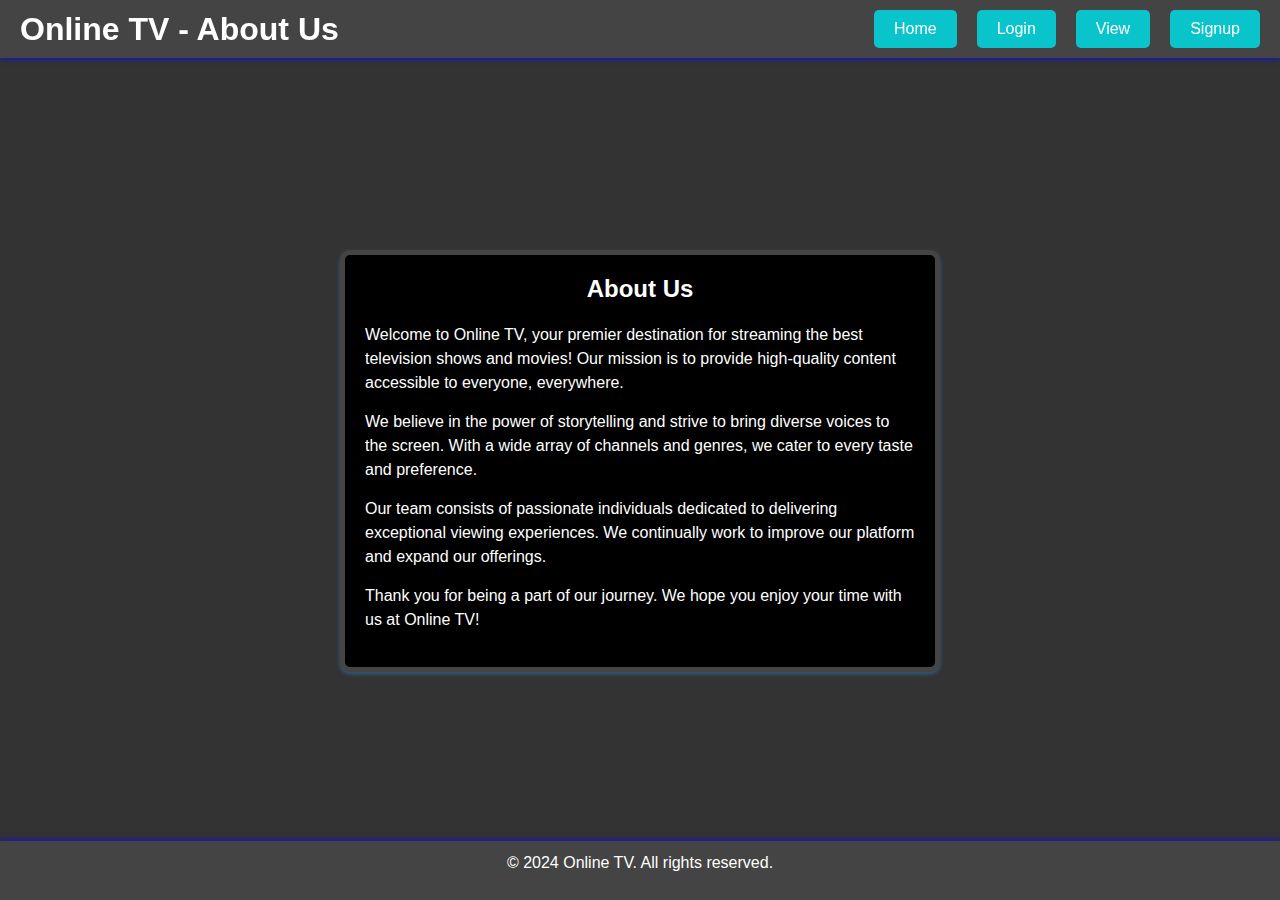
<file: aboutus.html>
<!DOCTYPE html>
<html lang="en">
  <head>
    <meta charset="UTF-8" />
    <meta name="viewport" content="width=device-width, initial-scale=1.0" />
    <title>About Us - Online TV</title>
    <style>
      /* CSS Styling */
      * {
        margin: 0;
        padding: 0;
        box-sizing: border-box;
        font-family: Arial, sans-serif;
      }

      body {
        display: flex;
        flex-direction: column;
        min-height: 100vh;
        background-color: #333;
        color: #fff;
      }

      header {
        background-color: #444;
        width: 100%;
        padding: 10px 0;
        box-shadow: 0 2px 4px rgba(20, 20, 197, 0.8);
        position: fixed;
        top: 0;
        z-index: 1000;
        display: flex;
        justify-content: space-between;
        align-items: center;
        padding: 10px 20px;
      }

      nav {
        display: flex;
        justify-content: center;
        gap: 20px;
      }

      /* nav a {
        color: white;
        text-decoration: none;
        padding: 10px 15px;
        border-radius: 5px;
        transition: background-color 0.3s;
      }

      nav a:hover {
        background-color: #555;
        border-radius: 5px; 
      }*/
      button {
        padding: 10px 20px; /* More padding for buttons */
        border: none;
        border-radius: 5px;
        background-color: rgb(9, 196, 202);
        color: white;
        cursor: pointer;
        transition: background-color 0.3s, transform 0.3s;
        font-size: 16px; /* Font size for buttons */
      }

      button:hover {
        background-color: #777; /* Hover effect for buttons */
        transform: scale(1.05); /* Slight scale effect on hover */
      }

      main {
        display: flex;
        flex-direction: column;
        align-items: center;
        justify-content: center;
        padding: 100px 20px 20px;
        width: 100%;
        flex: 1;
      }

      .about-container {
        background-color: black;
        border: 5px solid #444;
        border-radius: 10px;
        padding: 20px;
        max-width: 600px;
        width: 100%;
        box-shadow: 0 2px 4px rgba(48, 136, 207, 0.5);
      }

      h2 {
        text-align: center;
        margin-bottom: 20px;
      }

      p {
        margin-bottom: 15px;
        line-height: 1.5;
      }

      footer {
        background-color: #444;
        width: 100%;
        text-align: center;
        padding: 10px 0;
        box-shadow: 0 -2px 4px rgba(20, 20, 197, 0.8);
      }

      @media (max-width: 600px) {
        .about-container {
          padding: 10px;
          font-size: 14px;
        }

        h2 {
          font-size: 20px;
        }

        p {
          font-size: 14px;
        }
      }
    </style>
  </head>
  <body>
    <header>
      <h1>Online TV - About Us</h1>
      <nav>
        <!-- <a href="index.html">Home</a>
        <a href="login.html">Login</a>
        <a href="sigup.html">Signup</a>
        <a href="messages.html">Messages</a> -->
        <!-- <a href="view.html">View</a> -->
        <button onclick="goToHome()">Home</button>
        <button id="messages-button" onclick="goToLogin()">Login</button>
        <button onclick="goToView()">View</button>
        <button onclick="goToSignup()">Signup</button>
      </nav>
    </header>

    <main>
      <div class="about-container">
        <h2>About Us</h2>
        <p>
          Welcome to Online TV, your premier destination for streaming the best
          television shows and movies! Our mission is to provide high-quality
          content accessible to everyone, everywhere.
        </p>
        <p>
          We believe in the power of storytelling and strive to bring diverse
          voices to the screen. With a wide array of channels and genres, we
          cater to every taste and preference.
        </p>
        <p>
          Our team consists of passionate individuals dedicated to delivering
          exceptional viewing experiences. We continually work to improve our
          platform and expand our offerings.
        </p>
        <p>
          Thank you for being a part of our journey. We hope you enjoy your time
          with us at Online TV!
        </p>
      </div>
    </main>

    <footer>
      <p>© 2024 Online TV. All rights reserved.</p>
    </footer>
    <script>
      function goToHome() {
        window.location.href = "index.html";
      }

      function goToLogin() {
        window.location.href = "login.html";
      }

      function goToView() {
        window.location.href = "view.html";
      }

      function goToSignup() {
        window.location.href = "sigup.html";
      }
    </script>
  </body>
</html>
</file>
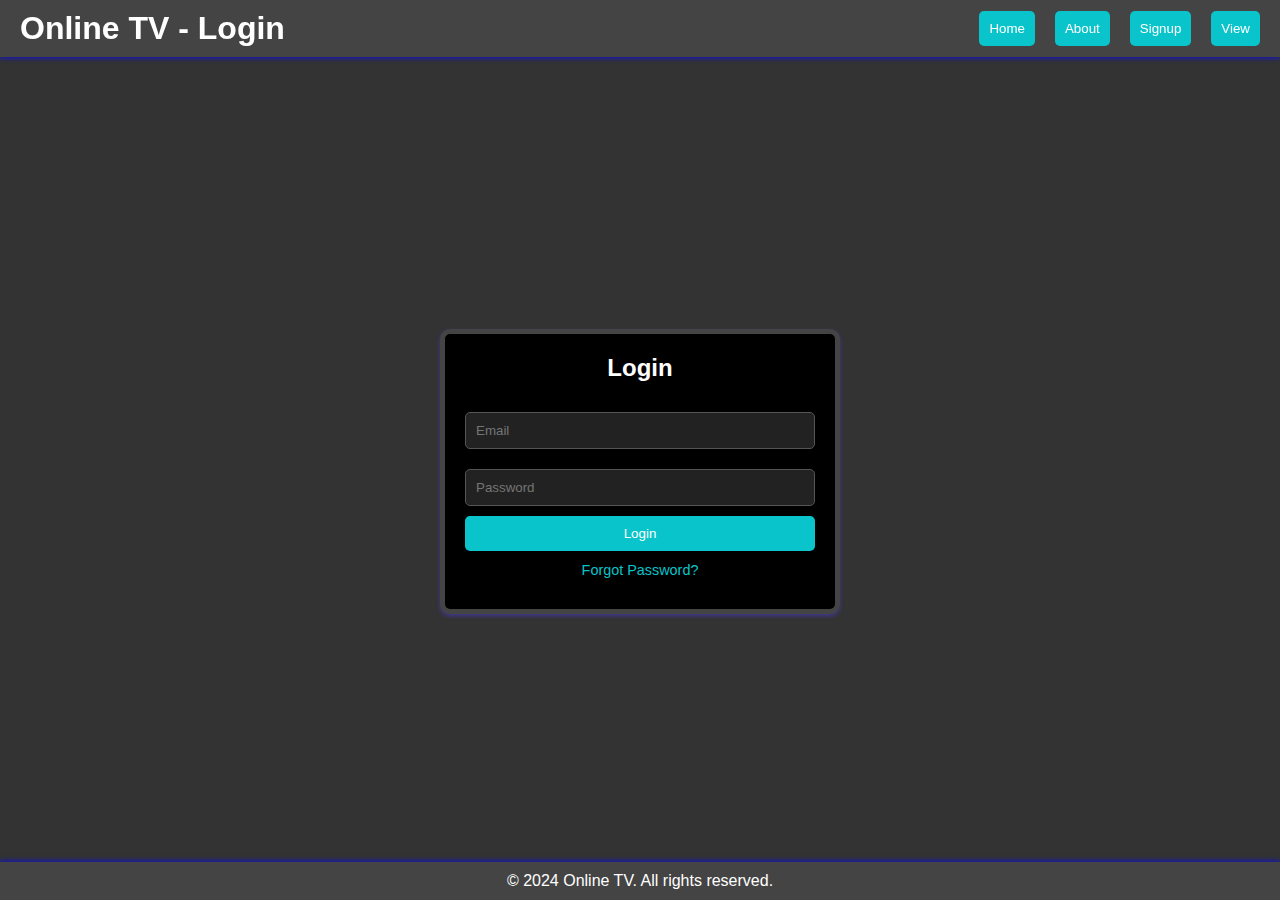
<file: admin.html>
<!DOCTYPE html>
<html lang="en">
  <head>
    <meta charset="UTF-8" />
    <meta name="viewport" content="width=device-width, initial-scale=1.0" />
    <title>Admin - Online TV</title>
    <style>
      /* CSS Styling */
      * {
        margin: 0;
        padding: 0;
        box-sizing: border-box;
        font-family: Arial, sans-serif;
      }

      body {
        display: flex;
        flex-direction: column;
        min-height: 100vh;
        background-color: #333;
        color: #fff;
      }

      header {
        background-color: #444;
        width: 100%;
        padding: 10px 0;
        box-shadow: 0 2px 4px rgba(20, 20, 197, 0.8);
        position: fixed;
        top: 0;
        z-index: 1000;
        display: flex;
        justify-content: space-between;
        align-items: center;
        padding: 10px 20px;
      }

      nav {
        display: flex;
        justify-content: center;
        gap: 20px;
      }

      nav a {
        color: white;
        text-decoration: none;
        padding: 10px 15px;
        border-radius: 5px;
        transition: background-color 0.3s;
      }

      nav a:hover {
        background-color: #555;
        border-radius: 5px;
      }

      main {
        display: flex;
        flex-direction: column;
        align-items: center;
        justify-content: center;
        padding: 100px 20px 20px;
        width: 100%;
        flex: 1;
      }

      .admin-container {
        background-color: black;
        border: 5px solid #444;
        border-radius: 10px;
        padding: 20px;
        max-width: 800px; /* Increased width */
        width: 100%;      /* Ensures full width */
        box-shadow: 0 2px 4px rgba(78, 61, 231, 0.5);
        text-align: center;
      }

      h2 {
        text-align: center;
        margin-bottom: 20px;
      }

      table {
        width: 100%;
        margin-top: 20px;
        border-collapse: collapse;
      }

      table th,
      table td {
        padding: 10px;
        border: 1px solid #555;
        text-align: left;
        color: white;
      }

      table th {
        background-color: #444;
      }

      table tr:nth-child(even) {
        background-color: #222;
      }

      footer {
        background-color: #444;
        width: 100%;
        text-align: center;
        padding: 10px 0;
        box-shadow: 0 -2px 4px rgba(20, 20, 197, 0.8);
      }

      button {
        background-color: rgb(9, 196, 202);
        color: white;
        border: none;
        padding: 10px;
        margin: 10px 0;
        border-radius: 5px;
        cursor: pointer;
        transition: background-color 0.3s;
      }

      button:hover {
        background-color: #777;
      }

      .delete-button {
        background-color: red; /* Red background for delete button */
      }

      .suggestion-container, .announcement-container {
        margin-top: 20px;
        padding: 10px;
        background-color: #444;
        border-radius: 5px;
        width: 100%;
        max-width: 800px;
        text-align: left;
      }

      .suggestion, .announcement {
        margin: 10px 0;
        padding: 10px;
        background-color: #222;
        border: 1px solid #555;
        border-radius: 5px;
      }

      .reply-button {
        background-color: rgb(9, 196, 202);
      }

      .reply-list {
        margin-top: 10px;
        padding-left: 20px;
      }

      .reply {
        margin: 5px 0;
        padding: 5px;
        background-color: #444;
        border: 1px solid #555;
        border-radius: 3px;
      }

      .like-button {
        background-color: green;
      }

      .total-likes {
        margin-left: 10px;
        font-weight: bold;
      }
    </style>
  </head>
  <body>
    <header>
      <h1>Online TV - Admin Panel</h1>
      <nav>
        <button onclick="goToHome()">Home</button>
        <button onclick="goToAboutUs()">About</button>
        <button onclick="logout()" style="background-color: rgb(221, 23, 23);">Logout</button>
      </nav>
    </header>

    <main>
      <div class="admin-container">
        <h2>Registered Users</h2>
        <table id="users-table">
          <thead>
            <tr>
              <th>Name</th>
              <th>Email</th>
              <th>Password (Hashed)</th>
              <th>Role</th>
              <th>Time Registered</th>
              <th>Action</th>
            </tr>
          </thead>
          <tbody>
            <!-- User rows will be dynamically populated here -->
          </tbody>
        </table>

        <div class="suggestion-container">
          <h3>User Suggestions</h3>
          <div id="suggestions-list">
            <!-- Suggestions will be dynamically populated here -->
          </div>
        </div>

        <div class="announcement-container">
          <h3>Make an Announcement</h3>
          <textarea id="announcement-input" rows="3" placeholder="Type your announcement here..." style="width: 100%;"></textarea>
          <button onclick="makeAnnouncement()">Announce</button>
        </div>

        <div class="announcement-container">
          <h3>Announcements</h3>
          <div id="announcements-list">
            <!-- Announcements will be dynamically populated here -->
          </div>
        </div>
      </div>
    </main>

    <footer>
      <p>© 2024 Online TV. All rights reserved.</p>
    </footer>

    <script>
      const userLikes = {}; // Track user likes for announcements

      function goToHome() {
        window.location.href = "index.html";
      }

      function goToAboutUs() {
        window.location.href = "aboutus.html";
      }

      function logout() {
        localStorage.removeItem("currentUserEmail");
        window.location.href = "login.html";
      }

      function checkAdminAccess() {
        const currentUserEmail = localStorage.getItem("currentUserEmail");
        const users = JSON.parse(localStorage.getItem("users")) || [];
        const currentUser = users.find(user => user.email === currentUserEmail);

        if (!currentUser || currentUser.role !== 'admin') {
          alert("Access denied. Admins only.");
          window.location.href = "login.html"; 
        }
      }

      function displayUsers() {
        const usersTableBody = document.querySelector("#users-table tbody");
        const users = JSON.parse(localStorage.getItem("users")) || [];
        usersTableBody.innerHTML = "";
        users.forEach((user, index) => {
          const row = document.createElement("tr");
          row.innerHTML = `
            <td>${user.fullname || "Unknown"}</td>
            <td>${user.email}</td>
            <td><span id="password-${index}">${user.password}</span></td>
            <td>${user.role || "User"}</td>
            <td>${new Date(user.registrationTime).toLocaleString()}</td>
            <td>
              <button onclick="togglePassword(${index}, '${user.password}', '${user.plaintextPassword}', this)">Unhash</button>
              <button class="delete-button" onclick="deleteUser(${index})">Delete</button>
            </td>
          `;
          usersTableBody.appendChild(row);
        });
      }

      function displaySuggestions() {
        const suggestionsList = document.getElementById("suggestions-list");
        const users = JSON.parse(localStorage.getItem("users")) || [];
        suggestionsList.innerHTML = "";
        users.forEach(user => {
          const userSuggestions = JSON.parse(localStorage.getItem(`suggestions_${user.email}`)) || [];
          userSuggestions.forEach(suggestion => {
            const suggestionDiv = document.createElement("div");
            suggestionDiv.className = "suggestion";
            suggestionDiv.innerHTML = `
              <strong>User:</strong> ${user.email}<br>
              <strong>Suggestion:</strong> ${suggestion.text}<br>
              <button class="delete-button" onclick="deleteSuggestion('${user.email}', '${suggestion.text}', this)">Delete</button>
              <div class="reply-list"></div>
            `;
            suggestionsList.appendChild(suggestionDiv);
          });
        });
      }

      function displayAnnouncements() {
        const announcementsList = document.getElementById("announcements-list");
        const announcements = JSON.parse(localStorage.getItem("announcements")) || [];
        announcementsList.innerHTML = "";
        announcements.forEach((announcement, index) => {
          const hasLiked = userLikes[announcement.text] || false; // Check if user has liked
          announcementDiv = document.createElement("div");
          announcementDiv.className = "announcement";
          announcementDiv.innerHTML = `
            <strong>Announcement:</strong> ${announcement.text}<br>
            <strong>Date:</strong> ${new Date(announcement.date).toLocaleString()}<br>
            <button class="like-button" onclick="toggleLike(${index}, '${announcement.text}')">${hasLiked ? 'Unlike' : 'Like'}</button>
            <span class="total-likes">${announcement.likes || 0} likes</span>
          `;
          announcementsList.appendChild(announcementDiv);
        });
      }

      function makeAnnouncement() {
        const announcementInput = document.getElementById("announcement-input");
        const announcementText = announcementInput.value.trim();
        if (announcementText === "") {
          alert("Please enter a valid announcement.");
          return;
        }
        const announcements = JSON.parse(localStorage.getItem("announcements")) || [];
        announcements.push({ text: announcementText, date: new Date(), likes: 0 });
        localStorage.setItem("announcements", JSON.stringify(announcements));
        announcementInput.value = "";
        displayAnnouncements();
      }

      function toggleLike(index, announcementText) {
        const announcements = JSON.parse(localStorage.getItem("announcements")) || [];
        if (userLikes[announcementText]) {
          // If the user already liked the announcement, remove the like
          announcements[index].likes -= 1;
          userLikes[announcementText] = false;
        } else {
          // If the user has not liked the announcement, add the like
          announcements[index].likes += 1;
          userLikes[announcementText] = true;
        }
        localStorage.setItem("announcements", JSON.stringify(announcements));
        displayAnnouncements();
      }

      function togglePassword(index, hashedPassword, plaintextPassword, button) {
        const passwordField = document.getElementById(`password-${index}`);
        if (button.textContent === "Unhash") {
          passwordField.textContent = plaintextPassword || "N/A"; // Display plain text password
          button.textContent = "Hash"; // Change button to 'Hash'
        } else {
          passwordField.textContent = hashedPassword; // Display hashed password
          button.textContent = "Unhash"; // Change button to 'Unhash'
        }
      }

      function deleteUser(index) {
        const users = JSON.parse(localStorage.getItem("users")) || [];
        users.splice(index, 1); // Remove user at specified index
        localStorage.setItem("users", JSON.stringify(users)); // Update local storage
        displayUsers(); // Refresh user list
      }

      function deleteSuggestion(userEmail, suggestionText, button) {
        const suggestions = JSON.parse(localStorage.getItem(`suggestions_${userEmail}`)) || [];
        const updatedSuggestions = suggestions.filter(suggestion => suggestion.text !== suggestionText); // Filter out deleted suggestion
        localStorage.setItem(`suggestions_${userEmail}`, JSON.stringify(updatedSuggestions)); // Update local storage
        button.parentElement.remove(); // Remove the suggestion from the UI
      }

      // Initial loading of data
      checkAdminAccess();
      displayUsers();
      displaySuggestions();
      displayAnnouncements();
    </script>
  </body>
</html>
</file>
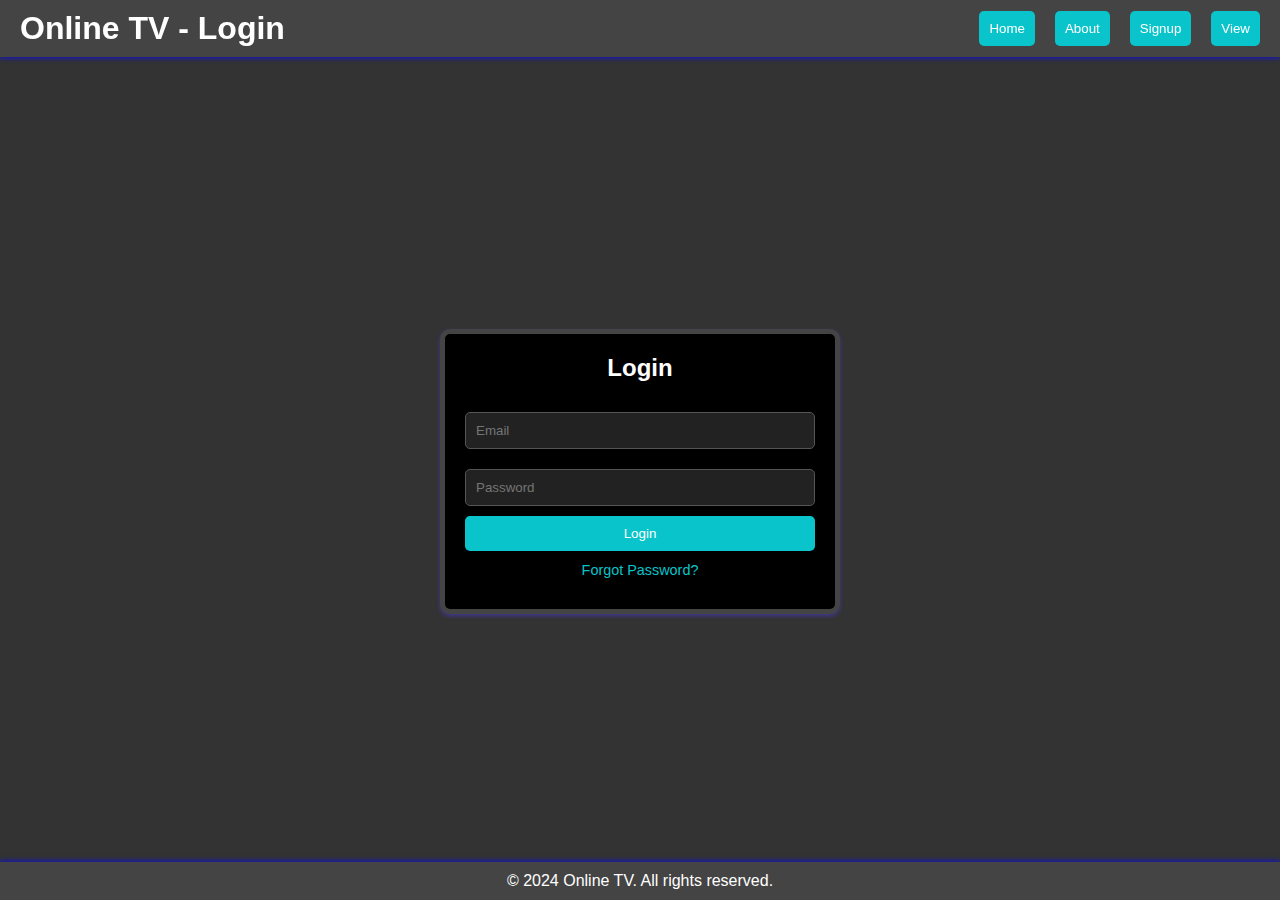
<file: login.html>
<!DOCTYPE html>
<html lang="en">
<head>
    <meta charset="UTF-8" />
    <meta name="viewport" content="width=device-width, initial-scale=1.0" />
    <title>Login - Online TV</title>
    <style>
        /* CSS Styling */
        * {
            margin: 0;
            padding: 0;
            box-sizing: border-box;
            font-family: Arial, sans-serif;
        }

        body {
            display: flex;
            flex-direction: column;
            min-height: 100vh;
            background-color: #333;
            color: #fff;
        }

        header {
            background-color: #444;
            width: 100%;
            padding: 10px 0;
            box-shadow: 0 2px 4px rgba(20, 20, 197, 0.8);
            position: fixed;
            top: 0;
            z-index: 1000;
            display: flex;
            justify-content: space-between;
            align-items: center;
            padding: 10px 20px;
        }

        nav {
            display: flex;
            justify-content: center;
            gap: 20px;
        }

        nav a {
            color: white;
            text-decoration: none;
            padding: 10px 15px;
            border-radius: 5px;
            transition: background-color 0.3s;
        }

        nav a:hover {
            background-color: #555;
            border-radius: 5px;
        }

        main {
            display: flex;
            flex-direction: column;
            align-items: center;
            justify-content: center;
            padding: 100px 20px 20px;
            width: 100%;
            flex: 1;
        }

        .login-container {
            background-color: black;
            border: 5px solid #444;
            border-radius: 10px;
            padding: 20px;
            max-width: 400px;
            width: 100%;
            box-shadow: 0 2px 4px rgba(78, 61, 231, 0.5);
        }

        h2 {
            text-align: center;
            margin-bottom: 20px;
        }

        input[type="email"],
        input[type="password"] {
            width: 100%;
            padding: 10px;
            margin: 10px 0;
            border: 1px solid #555;
            border-radius: 5px;
            background-color: #222;
            color: white;
        }

        input[type="email"]:focus,
        input[type="password"]:focus {
            border-color: #888;
        }

        button {
            width: 100%;
            padding: 10px;
            border: none;
            border-radius: 5px;
            background-color: rgb(9, 196, 202);
            color: white;
            cursor: pointer;
            transition: background-color 0.3s;
        }

        button:hover {
            background-color: #777;
        }

        .forgot-password {
            text-align: center;
            margin-top: 10px;
        }

        .forgot-password a {
            color: #09c4ca;
            text-decoration: none;
            font-size: 0.9em;
        }

        .forgot-password a:hover {
            text-decoration: underline;
        }

        footer {
            background-color: #444;
            width: 100%;
            text-align: center;
            padding: 10px 0;
            box-shadow: 0 -2px 4px rgba(20, 20, 197, 0.8);
        }

        #error-message {
            color: red;
            text-align: center;
            margin-top: 10px;
        }
    </style>
</head>
<body>
    <header>
        <h1>Online TV - Login</h1>
        <nav>
            <button onclick="goToHome()">Home</button>
            <button onclick="goToAboutUs()">About</button>
            <button id="messages-button" onclick="goToSignup()">Signup</button>
            <button onclick="goToView()">View</button>
        </nav>
    </header>

    <main>
        <div class="login-container">
            <h2>Login</h2>
            <form id="login-form" onsubmit="return login(event)">
                <input type="email" id="email" placeholder="Email" required />
                <input type="password" id="password" placeholder="Password" required />
                <button type="submit">Login</button>
            </form>

            <div class="forgot-password">
                <a href="#" onclick="resetPassword()">Forgot Password?</a>
            </div>

            <p id="error-message"></p>
        </div>
    </main>

    <footer>
        <p>© 2024 Online TV. All rights reserved.</p>
    </footer>

    <script>
        function goToHome() {
            window.location.href = "index.html";
        }

        function goToAboutUs() {
            window.location.href = "aboutus.html";
        }

        function goToSignup() {
            window.location.href = "signup.html";
        }

        function goToView() {
            window.location.href = "view.html";
        }

        async function login(event) {
            event.preventDefault(); // Prevent the form from submitting the traditional way

            const email = document.getElementById("email").value;
            const password = document.getElementById("password").value;
            const errorMessage = document.getElementById("error-message");

            // Hash password before checking it against stored passwords
            async function hashPassword(password) {
                const encoder = new TextEncoder();
                const data = encoder.encode(password);
                const hashBuffer = await crypto.subtle.digest("SHA-256", data);
                const hashArray = Array.from(new Uint8Array(hashBuffer));
                const hashHex = hashArray.map(b => b.toString(16).padStart(2, "0")).join("");
                return hashHex;
            }

            // Retrieve user data from local storage
            const users = JSON.parse(localStorage.getItem("users")) || [];

            // Hash the entered password
            hashPassword(password).then(hashedPassword => {
                // Check if the entered credentials match any user in the users array
                const user = users.find(user => user.email === email && user.password === hashedPassword);

                if (user) {
                    // Check if the user is an admin or a regular user
                    if (user.role === 'admin') {
                        // Redirect to admin page for admins
                        window.location.href = "admin.html";
                    } else {
                        // Redirect to profile page for regular users
                        window.location.href = "profile.html";
                    }
                    // Store the current user's email in localStorage
                    localStorage.setItem("currentUserEmail", email);
                } else {
                    // Show an error message for incorrect credentials
                    errorMessage.textContent = "Invalid email or password. Please try again.";
                }
            });
        }

        function resetPassword() {
            const email = prompt("Please enter your email to reset your password:");

            if (email) {
                // Simulate checking if the email exists in localStorage
                const users = JSON.parse(localStorage.getItem("users")) || [];
                const user = users.find(user => user.email === email);

                if (user) {
                    alert(`An email has been sent to ${email} with password reset instructions.`);
                    // Implement sending email functionality here
                } else {
                    alert("Email not found. Please check and try again.");
                }
            }
        }
    </script>
</body>
</html>
</file>
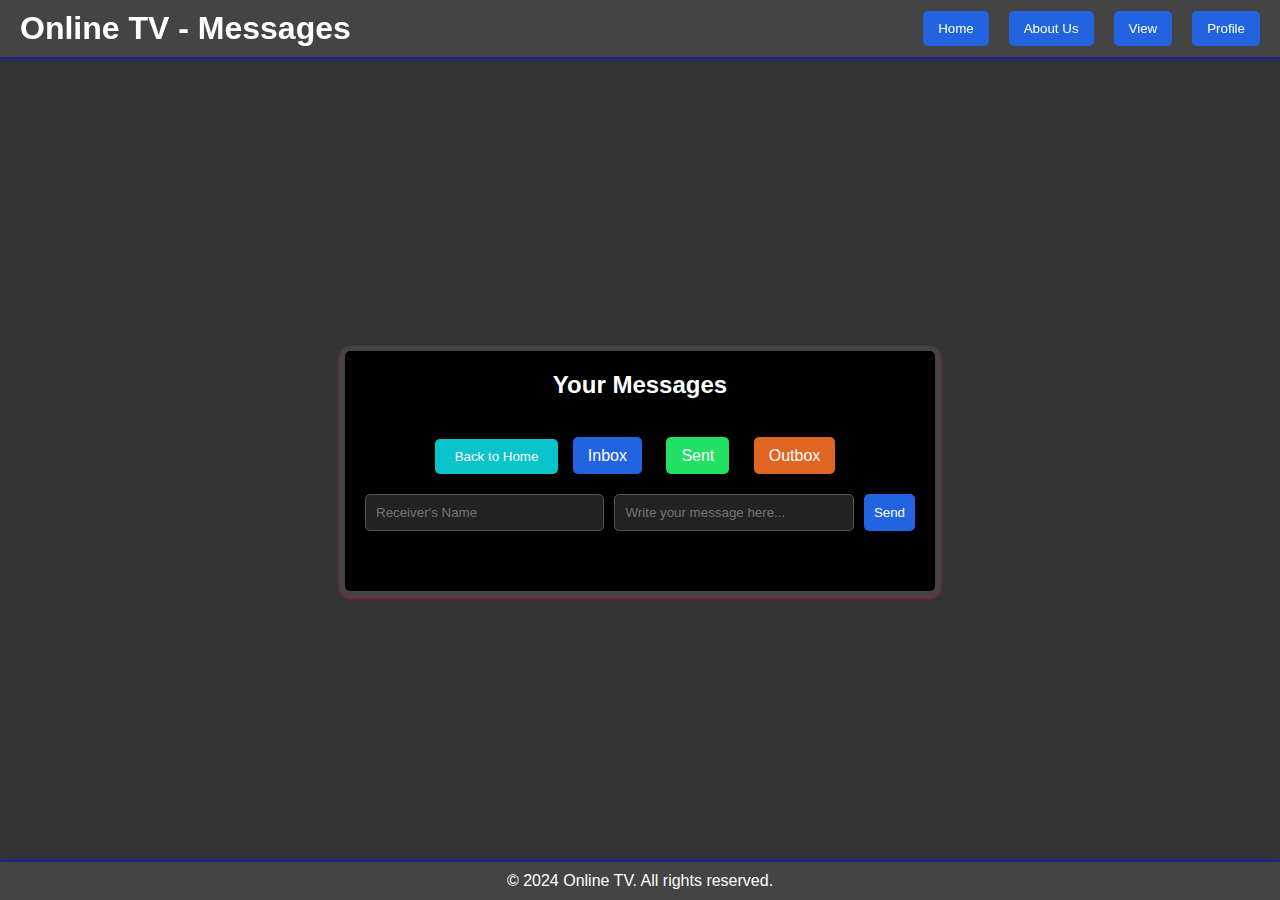
<file: messages.html>
<!DOCTYPE html>
<html lang="en">
<head>
    <meta charset="UTF-8" />
    <meta name="viewport" content="width=device-width, initial-scale=1.0" />
    <title>Messages - Online TV</title>
    <style>
        /* CSS Styling */
        * {
            margin: 0;
            padding: 0;
            box-sizing: border-box;
            font-family: Arial, sans-serif;
        }

        body {
            display: flex;
            flex-direction: column;
            min-height: 100vh;
            background-color: #333;
            color: #fff;
        }

        header {
            background-color: #444;
            width: 100%;
            padding: 10px 0;
            box-shadow: 0 2px 4px rgba(20, 20, 197, 0.8);
            position: fixed;
            top: 0;
            z-index: 1000;
            display: flex;
            justify-content: space-between;
            align-items: center;
            padding: 10px 20px;
        }

        nav {
            display: flex;
            gap: 20px;
        }

        nav button {
            color: white;
            text-decoration: none;
            padding: 10px 15px;
            border-radius: 5px;
            background-color: rgb(34, 100, 224); /* Same as send button */
            border: none;
            cursor: pointer;
            transition: background-color 0.3s;
        }

        nav button:hover {
            background-color: #555; /* Adjusted hover color */
        }

        main {
            display: flex;
            flex-direction: column;
            align-items: center;
            justify-content: center;
            padding: 100px 20px 20px;
            width: 100%;
            flex: 1;
        }

        .messages-container {
            background-color: black;
            border: 5px solid #444;
            border-radius: 10px;
            padding: 20px;
            max-width: 600px;
            width: 100%;
            box-shadow: 0 2px 4px rgba(233, 46, 139, 0.5);
        }

        h2 {
            text-align: center;
            margin-bottom: 20px;
        }

        .message-links {
            text-align: center;
            margin-bottom: 20px;
        }

        .message-links a {
            color: white;
            text-decoration: none;
            margin: 0 10px;
            padding: 10px 15px;
            border-radius: 5px;
            transition: background-color 0.3s;
        }

        .message-links a:hover {
            text-decoration: underline;
        }

        .message {
            background-color: #222;
            border: 1px solid #555;
            border-radius: 5px;
            padding: 10px;
            margin: 10px 0;
            color: white;
            position: relative;
        }

        .new-message {
            display: flex;
            gap: 10px;
            margin-bottom: 20px;
        }

        input[type="text"] {
            flex: 1;
            padding: 10px;
            border: 1px solid #555;
            border-radius: 5px;
            background-color: #222;
            color: white;
        }

        input[type="text"]:focus {
            border-color: #888;
        }

        button {
            padding: 10px;
            border: none;
            border-radius: 5px;
            background-color: rgb(34, 100, 224);
            color: white;
            cursor: pointer;
            transition: background-color 0.3s;
        }

        button:hover {
            background-color: #620bd4; /* Adjusted hover color */
        }

        .active-link {
            font-weight: bold;
            background-color: rgb(34, 100, 224); /* Bright color for active link */
            color: white;
            border: 2px solid rgb(255, 223, 0); /* Gold border to enhance visibility */
            box-shadow: 0 4px 10px rgba(0, 0, 0, 0.5); /* Shadow effect for depth */
            transform: scale(1.05); /* Slightly larger for emphasis */
        }

        /* Styles for the message links */
        .message-links a.inbox {
            background-color: rgb(34, 100, 224); /* Inbox button color */
        }

        .message-links a.sent {
            background-color: rgb(34, 224, 100); /* Sent button color */
        }

        .message-links a.outbox {
            background-color: rgb(224, 100, 34); /* Outbox button color */
        }

        footer {
            background-color: #444;
            width: 100%;
            text-align: center;
            padding: 10px 0;
            box-shadow: 0 -2px 4px rgba(20, 20, 197, 0.8);
        }

        .notification {
            color: rgb(34, 100, 224);
            text-align: center;
            margin-top: 10px;
            display: none;
        }

        /* Style for the button to return back to the default UI */
        .back-button {
            margin-top: 20px;
            padding: 10px 20px;
            background-color: rgb(9, 196, 202);
            color: white;
            border: none;
            border-radius: 5px;
            cursor: pointer;
            transition: background-color 0.3s;
        }

        .back-button:hover {
            background-color: #620bd4; /* Adjusted hover color */
        }

        /* Improved styles for delete and resend buttons */
        .delete-button, .resend-button {
            position: absolute;
            right: 10px;
            padding: 5px 10px;
            border: none;
            border-radius: 5px;
            color: white;
            cursor: pointer;
            transition: background-color 0.3s;
        }

        .delete-button {
            background-color: red;
        }

        .delete-button:hover {
            background-color: darkred;
        }

        .resend-button {
            background-color: orange;
            right: 80px; /* Adjust position of resend button */
        }

        .resend-button:hover {
            background-color: darkorange;
        }

        /* Default UI styles */
        .home {
            text-align: center;
            font-size: 24px;
            margin-top: 40px;
            color: #fff;
        }
    </style>
</head>
<body>
    <header>
        <h1>Online TV - Messages</h1>
        <nav>
            <button onclick="window.location.href='index.html'">Home</button>
            <button onclick="window.location.href='aboutus.html'">About Us</button>
            <button onclick="window.location.href='view.html'">View</button>
            <button onclick="window.location.href='profile.html'">Profile</button>
        </nav>
    </header>

    <main>
        <div class="messages-container">
            <h2>Your Messages</h2>

            <!-- Message Links -->
            <div class="message-links">
                <button class="back-button" onclick="showHome()">Back to Home</button>
                <a href="#" id="inboxLink" class="inbox" onclick="showInbox()">Inbox</a> 
                <a href="#" id="sentLink" class="sent" onclick="showSent()">Sent</a> 
                <a href="#" id="outboxLink" class="outbox" onclick="showOutbox()">Outbox</a> 
            </div>

            <!-- New Message Form -->
            <div class="new-message">
                <input
                    type="text"
                    id="receiverName"
                    placeholder="Receiver's Name"
                    required
                />
                <input
                    type="text"
                    id="newMessage"
                    placeholder="Write your message here..."
                    required
                />
                <button id="sendButton">Send</button>
            </div>

            <!-- Notification -->
            <div id="notification" class="notification"></div>

            <!-- Message List -->
            <div id="messageList">
                <div class="home" id="defaultUI"></div>
            </div>

            <!-- Back to Home Button -->
        </div>
    </main>

    <footer>
        <p>© 2024 Online TV. All rights reserved.</p>
    </footer>

    <script>
        const inboxMessages = [];
        const sentMessages = [];
        const outboxMessages = [];

        // Check if user is logged in, redirect to login page if not
        function checkLoginStatus() {
            const currentUser = localStorage.getItem("currentUserEmail");
            if (!currentUser) {
                window.location.href = "login.html"; // Redirect to login page
            }
        }

        // Event Listener for sending messages
        document.addEventListener("DOMContentLoaded", function () {
            const sendButton = document.getElementById("sendButton");
            sendButton.addEventListener("click", function () {
                const receiverInput = document.getElementById("receiverName");
                const messageInput = document.getElementById("newMessage");

                const receiverName = receiverInput.value.trim();
                const message = messageInput.value.trim();

                if (receiverName === "" || message === "") {
                    alert("Please enter both receiver's name and your message.");
                } else {
                    const timestamp = new Date().toLocaleString();

                    // Add message to sent messages
                    sentMessages.push({ to: receiverName, text: message, time: timestamp });
                    console.log("Sent Messages: ", sentMessages);

                    // Add message to outbox
                    outboxMessages.push({ from: "You", to: receiverName, text: message, time: timestamp });
                    console.log("Outbox Messages: ", outboxMessages);

                    // Show message as delivered in inbox (mocking delivery acknowledgment)
                    inboxMessages.push({ from: receiverName, text: message, time: timestamp });
                    console.log("Inbox Messages: ", inboxMessages);

                    // Clear inputs
                    receiverInput.value = '';
                    messageInput.value = '';

                    // Show notification
                    const notification = document.getElementById("notification");
                    notification.textContent = `Message sent to ${receiverName} at ${timestamp}.`;
                    notification.style.display = "block";

                    // Hide notification after 1 second
                    setTimeout(() => {
                        notification.style.display = "none";
                    }, 1000);
                }
            });
        });

        // Show Inbox
        function showInbox() {
            const messageList = document.getElementById("messageList");
            messageList.innerHTML = "";
            const notification = document.getElementById("notification");
            notification.style.display = "none"; // Hide notification

            if (inboxMessages.length === 0) {
                messageList.innerHTML = "<p>No messages in Inbox.</p>";
            } else {
                inboxMessages.forEach((msg, index) => {
                    messageList.innerHTML += `
                        <div class="message">
                            <strong>From: ${msg.from}</strong>: ${msg.text} <br />
                            <small>${msg.time}</small>
                            <button class="delete-button" onclick="deleteMessage('inbox', ${index})">Delete</button>
                        </div>`;
                });
            }

            // Update active link styles
            updateActiveLink('inbox');
        }

        // Show Sent Messages
        function showSent() {
            const messageList = document.getElementById("messageList");
            messageList.innerHTML = "";
            const notification = document.getElementById("notification");
            notification.style.display = "none"; // Hide notification

            if (sentMessages.length === 0) {
                messageList.innerHTML = "<p>No messages in Sent.</p>";
            } else {
                sentMessages.forEach((msg, index) => {
                    messageList.innerHTML += `
                        <div class="message">
                            <strong>To: ${msg.to}</strong>: ${msg.text} <br />
                            <small>${msg.time}</small>
                            <button class="delete-button" onclick="deleteMessage('sent', ${index})">Delete</button>
                        </div>`;
                });
            }

            // Update active link styles
            updateActiveLink('sent');
        }

        // Show Outbox Messages
        function showOutbox() {
            const messageList = document.getElementById("messageList");
            messageList.innerHTML = "";
            const notification = document.getElementById("notification");
            notification.style.display = "none"; // Hide notification

            if (outboxMessages.length === 0) {
                messageList.innerHTML = "<p>No messages in Outbox.</p>";
            } else {
                outboxMessages.forEach((msg, index) => {
                    messageList.innerHTML += `
                        <div class="message">
                            <strong>From: ${msg.from}</strong>: ${msg.text} <br />
                            <small>${msg.time}</small>
                            <button class="delete-button" onclick="deleteMessage('outbox', ${index})">Delete</button>
                            <button class="resend-button" onclick="resendMessage(${index})">Resend</button>
                        </div>`;
                });
            }

            // Update active link styles
            updateActiveLink('outbox');
        }

        // Show Home UI
        function showHome() {
            const messageList = document.getElementById("messageList");
            messageList.innerHTML = "<p></p>";
            const notification = document.getElementById("notification");
            notification.style.display = "none"; // Hide notification
            // Clear receiver name and message input fields
            document.getElementById("receiverName").value = '';
            document.getElementById("newMessage").value = '';
            // Reset active link styles
            resetActiveLinks();
        }

        // Delete Message
        function deleteMessage(section, index) {
            if (section === 'inbox') {
                inboxMessages.splice(index, 1);
                showInbox();
            } else if (section === 'sent') {
                sentMessages.splice(index, 1);
                showSent();
            } else if (section === 'outbox') {
                outboxMessages.splice(index, 1);
                showOutbox();
            }
        }

        // Resend Message
        function resendMessage(index) {
            const msgToResend = outboxMessages[index];
            const receiverName = msgToResend.to; // Assuming to is defined in the message
            const timestamp = new Date().toLocaleString();

            // Add message to sent messages
            sentMessages.push({ to: receiverName, text: msgToResend.text, time: timestamp });
            console.log("Sent Messages after resend: ", sentMessages);

            // Show message as delivered in inbox (mocking delivery acknowledgment)
            inboxMessages.push({ from: receiverName, text: msgToResend.text, time: timestamp });
            console.log("Inbox Messages after resend: ", inboxMessages);

            // Remove from outbox
            outboxMessages.splice(index, 1);
            showOutbox();

            // Show notification
            const notification = document.getElementById("notification");
            notification.textContent = `Message resent to ${receiverName} at ${timestamp}.`;
            notification.style.display = "block";

            // Hide notification after 1 second
            setTimeout(() => {
                notification.style.display = "none";
            }, 1000);
        }

        // Update active link styles
        function updateActiveLink(activeLink) {
            resetActiveLinks();
            document.getElementById(activeLink + "Link").classList.add("active-link");
        }

        // Reset all link styles
        function resetActiveLinks() {
            document.querySelectorAll(".message-links a").forEach(link => {
                link.classList.remove("active-link");
            });
        }
    </script>
</body>
</html>
</file>
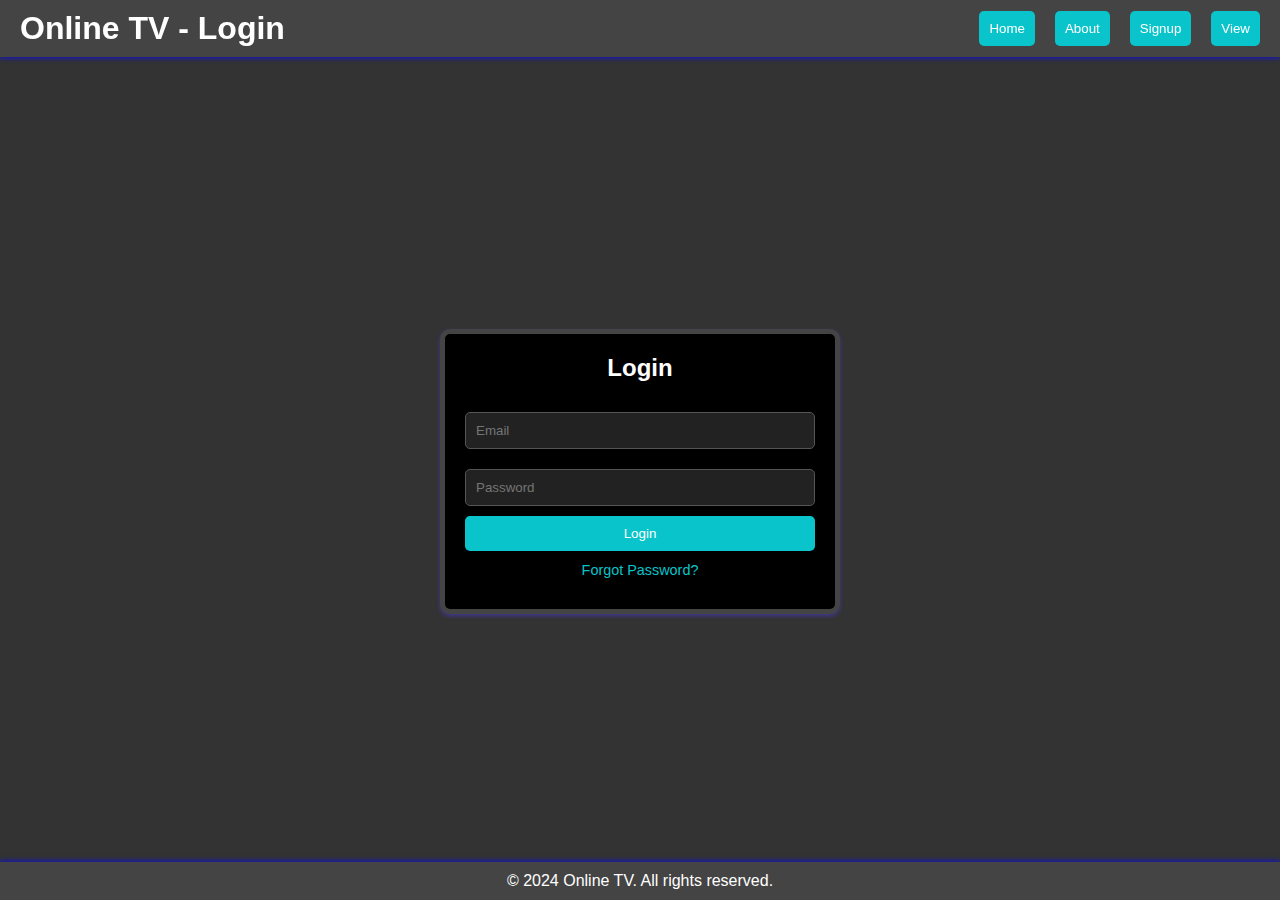
<file: profile.html>
<!DOCTYPE html>
<html lang="en">
<head>
    <meta charset="UTF-8" />
    <meta name="viewport" content="width=device-width, initial-scale=1.0" />
    <title>Profile - Online TV</title>
    <style>
        /* CSS Styling */
        * {
            margin: 0;
            padding: 0;
            box-sizing: border-box;
            font-family: 'Arial', sans-serif;
        }

        body {
            display: flex;
            flex-direction: column;
            min-height: 100vh;
            background-color: #1e1e1e; /* Darker background for contrast */
            color: #fff;
            transition: background-color 0.3s; /* Smooth transition for background color */
        }

        header {
            background-color: #2c2c2c; /* Slightly darker for the header */
            width: 100%;
            padding: 20px;
            box-shadow: 0 2px 10px rgba(0, 0, 0, 0.5);
            position: fixed;
            top: 0;
            z-index: 1000;
            display: flex;
            justify-content: space-between;
            align-items: center;
        }

        h1 {
            font-size: 24px;
        }

        nav {
            display: flex;
            gap: 20px;
        }

        nav button {
            color: #fff;
            padding: 10px 15px;
            border-radius: 5px;
            transition: background-color 0.3s;
            font-weight: bold; /* Make text bold */
            cursor: pointer; /* Make it clickable */
            background-color: rgb(9, 196, 202);
            border: none; /* Remove default border */
        }

        nav button:hover {
            background-color: #555;
        }

        #logout-button {
            background-color: #dd4747; /* Logout button color */
        }

        #logout-button:hover {
            background-color: white;
            color: black;
        }

        main {
            display: flex;
            flex-direction: column;
            align-items: center;
            justify-content: center;
            padding: 100px 20px 20px;
            width: 100%;
            flex: 1;
            text-align: center; /* Center text */
        }

        h2 {
            margin-bottom: 20px; /* Space between title and content */
            font-size: 28px; /* Increase font size for visibility */
        }

        #user-info {
            background-color: #2c2c2c; /* Background for user info */
            border: 1px solid #555; /* Border for user info */
            border-radius: 8px; /* Rounded corners */
            padding: 15px;
            max-width: 400px; /* Limit max width for better layout */
            width: 100%; /* Full width up to max-width */
            font-size: 18px; /* Increase font size */
        }

        #suggestion-form {
            margin-top: 20px;
            display: flex;
            flex-direction: column;
            align-items: center;
        }

        #suggestion-input {
            width: 300px;
            padding: 10px;
            border: 1px solid #555;
            border-radius: 5px;
            margin-bottom: 10px;
            background-color: #444; /* Darker background for input */
            color: #fff; /* Text color */
        }

        #submit-suggestion {
            background-color: rgb(9, 196, 202);
            color: white;
            border: none;
            padding: 10px 20px;
            border-radius: 5px;
            cursor: pointer;
        }

        #submit-suggestion:hover {
            background-color: #555;
        }

        .suggestion-container, .announcement-container {
            margin-top: 20px;
            max-width: 400px;
            width: 100%;
            background-color: #2c2c2c; /* Background for suggestions */
            border-radius: 8px; /* Rounded corners */
            padding: 10px;
            text-align: left;
            display: none; /* Hide initially */
        }

        .suggestion, .announcement {
            background-color: #444; /* Darker background for each suggestion/announcement */
            border: 1px solid #555; /* Border for each suggestion/announcement */
            border-radius: 5px;
            margin: 5px 0;
            padding: 10px;
        }

        footer {
            background-color: #2c2c2c;
            width: 100%;
            text-align: center;
            padding: 15px 0;
            position: relative; /* Ensure footer stays at bottom */
            bottom: 0; /* Align to bottom */
            box-shadow: 0 -2px 10px rgba(0, 0, 0, 0.5);
        }

        footer p {
            font-size: 14px; /* Font size for footer */
            color: #ccc; /* Lighter color for footer text */
        }

        .reply-button, .like-button {
            background-color: rgb(9, 196, 202);
            color: white;
            border: none;
            padding: 5px 10px;
            border-radius: 5px;
            cursor: pointer;
            margin-top: 5px;
        }

        .reply-button:hover, .like-button:hover {
            background-color: #555;
        }

        .delete-button {
            background-color: #dd4747; /* Red color for delete button */
            color: white;
            border: none;
            padding: 5px 10px;
            border-radius: 5px;
            cursor: pointer;
            margin-left: 5px;
        }

        .delete-button:hover {
            background-color: #c74040;
        }
    </style>
</head>
<body>
    <header>
        <h1>Online TV - Profile</h1>
        <nav>
            <button onclick="goToHome()">Home</button>
            <button onclick="goToAboutUs()">About Us</button>
            <button id="messages-button" onclick="goToMessages()">Messages</button>
            <button onclick="toggleAnnouncements()">Announcements</button> <!-- New Announcements button -->
            <button onclick="goToView()">View</button>
            <button id="logout-button" onclick="logout()">Logout</button>
        </nav>
    </header>

    <main>
        <h2>Welcome to Your Profile</h2>
        <p id="user-info"></p>

        <div id="suggestion-form">
            <textarea id="suggestion-input" placeholder="Enter your suggestion..." rows="4"></textarea>
            <button id="submit-suggestion" onclick="submitSuggestion()">Submit Suggestion</button>
        </div>

        <div class="suggestion-container" id="suggestion-list">
            <h3>Your Suggestions & Replies</h3>
            <!-- Suggestions and replies will be displayed here -->
        </div>

        <div class="announcement-container" id="announcement-list">
            <h3>Announcements</h3>
            <!-- Announcements will be displayed here -->
        </div>
    </main>

    <footer>
        <p>© 2024 Online TV. All rights reserved.</p>
    </footer>

    <script>
        // Check login status and display user info
        function checkLoginStatus() {
            const users = JSON.parse(localStorage.getItem("users")) || [];
            const currentUserEmail = localStorage.getItem("currentUserEmail");
            const user = users.find((user) => user.email === currentUserEmail);

            if (user) {
                document.getElementById("user-info").textContent = `Hello, ${user.fullname}!`;
                document.getElementById("logout-button").style.display = "inline-block"; // Show logout button
                displaySuggestions(); // Display suggestions when user logs in
            } else {
                window.location.href = "login.html"; // Redirect if user not found
            }
        }

        // Navigation functions
        function goToHome() {
            window.location.href = "index.html";
        }

        function goToAboutUs() {
            window.location.href = "aboutus.html";
        }

        function goToMessages() {
            window.location.href = "messages.html";
        }

        function goToView() {
            window.location.href = "view.html";
        }

        // Logout function
        function logout() {
            localStorage.removeItem("currentUserEmail"); // Remove the current user's email
            document.getElementById("logout-button").style.display = "none"; // Hide logout button
            window.location.href = "login.html"; // Redirect to login page
        }

        // Submit suggestion function
        function submitSuggestion() {
            const suggestionInput = document.getElementById("suggestion-input");
            const suggestionText = suggestionInput.value.trim();
            if (!suggestionText) {
                alert("Please enter a suggestion.");
                return;
            }

            const currentUserEmail = localStorage.getItem("currentUserEmail");
            const users = JSON.parse(localStorage.getItem("users")) || [];
            const user = users.find((user) => user.email === currentUserEmail);

            const suggestions = JSON.parse(localStorage.getItem(`suggestions_${currentUserEmail}`)) || [];
            const newSuggestion = {
                text: suggestionText,
                date: new Date().toISOString(),
                user: user.fullname,
                replies: [],
            };

            suggestions.push(newSuggestion);
            localStorage.setItem(`suggestions_${currentUserEmail}`, JSON.stringify(suggestions));
            suggestionInput.value = ""; // Clear the input field
            displaySuggestions(); // Refresh the displayed suggestions
        }

        // Function to display suggestions
        function displaySuggestions() {
            const suggestionList = document.getElementById("suggestion-list");
            suggestionList.innerHTML = ""; // Clear existing suggestions

            const currentUserEmail = localStorage.getItem("currentUserEmail");
            const suggestions = JSON.parse(localStorage.getItem(`suggestions_${currentUserEmail}`)) || [];

            suggestions.forEach((suggestion, index) => {
                const suggestionDiv = document.createElement("div");
                suggestionDiv.className = "suggestion";
                suggestionDiv.innerHTML = `
                    <strong>Suggestion:</strong> ${suggestion.text}<br>
                    <strong>Date:</strong> ${new Date(suggestion.date).toLocaleString()}<br>
                    <strong>User:</strong> ${suggestion.user}<br>
                    <button class="reply-button" onclick="replyToSuggestion(${index})">Reply</button>
                    <button class="delete-button" onclick="deleteSuggestion(${index})">Delete</button>
                `;
                suggestionList.appendChild(suggestionDiv);
            });
        }

        // Function to reply to a suggestion
        function replyToSuggestion(index) {
            const currentUserEmail = localStorage.getItem("currentUserEmail");
            const suggestions = JSON.parse(localStorage.getItem(`suggestions_${currentUserEmail}`)) || [];
            const replyText = prompt("Enter your reply:");

            if (replyText) {
                const reply = {
                    text: replyText,
                    date: new Date().toISOString(),
                    user: "Admin", // You can change this to the admin's name
                };

                suggestions[index].replies.push(reply);
                localStorage.setItem(`suggestions_${currentUserEmail}`, JSON.stringify(suggestions));
                displaySuggestions(); // Refresh suggestions
            }
        }

        // Function to delete a suggestion
        function deleteSuggestion(index) {
            const currentUserEmail = localStorage.getItem("currentUserEmail");
            const suggestions = JSON.parse(localStorage.getItem(`suggestions_${currentUserEmail}`)) || [];
            suggestions.splice(index, 1); // Remove the suggestion
            localStorage.setItem(`suggestions_${currentUserEmail}`, JSON.stringify(suggestions));
            displaySuggestions(); // Refresh suggestions
        }

        // Function to display announcements
        function displayAnnouncements() {
            const announcementsList = document.getElementById("announcement-list");
            announcementsList.innerHTML = ""; // Clear existing announcements

            const announcements = JSON.parse(localStorage.getItem("announcements")) || []; // Get announcements from local storage
            const currentUserEmail = localStorage.getItem("currentUserEmail");

            const likedAnnouncements = JSON.parse(localStorage.getItem(`liked_announcements_${currentUserEmail}`)) || []; // Retrieve liked announcements for the current user

            announcements.forEach((announcement, index) => {
                const isLiked = likedAnnouncements.includes(index); // Check if the announcement is liked by the user
                const announcementDiv = document.createElement("div");
                announcementDiv.className = "announcement";
                announcementDiv.innerHTML = `
                    <strong>Announcement:</strong> ${announcement.text}<br>
                    <strong>Date:</strong> ${new Date(announcement.date).toLocaleString()}<br>
                    <strong>Likes:</strong> <span id="like-count-${index}">${announcement.likes || 0}</span>
                    <button class="like-button" onclick="toggleLikeAnnouncement(${index})">${isLiked ? 'Unlike' : 'Like'}</button>
                `;
                announcementsList.appendChild(announcementDiv);
            });
        }

        // Function to toggle like/unlike an announcement
        function toggleLikeAnnouncement(index) {
            const announcements = JSON.parse(localStorage.getItem("announcements")) || [];
            const currentUserEmail = localStorage.getItem("currentUserEmail");
            const likedAnnouncements = JSON.parse(localStorage.getItem(`liked_announcements_${currentUserEmail}`)) || []; // Retrieve liked announcements

            if (!announcements[index]) return; // Ensure announcement exists

            if (likedAnnouncements.includes(index)) {
                // If already liked, unlike it
                likedAnnouncements.splice(likedAnnouncements.indexOf(index), 1); // Remove from liked list
                announcements[index].likes = announcements[index].likes > 0 ? announcements[index].likes - 1 : 0; // Decrement like count
            } else {
                // If not liked, like it
                likedAnnouncements.push(index); // Add to liked list
                announcements[index].likes = (announcements[index].likes || 0) + 1; // Increment like count
            }

            localStorage.setItem("announcements", JSON.stringify(announcements)); // Save announcements back to local storage
            localStorage.setItem(`liked_announcements_${currentUserEmail}`, JSON.stringify(likedAnnouncements)); // Save liked announcements

            // Update the like count display
            document.getElementById(`like-count-${index}`).textContent = announcements[index].likes;
            // Update button text to reflect current status
            const likeButton = document.querySelector(`.like-button[onclick="toggleLikeAnnouncement(${index})"]`);
            likeButton.textContent = likedAnnouncements.includes(index) ? 'Unlike' : 'Like';
        }

        // Function to toggle the announcements display
        function toggleAnnouncements() {
            const announcementContainer = document.getElementById("announcement-list");
            announcementContainer.style.display = announcementContainer.style.display === "none" || announcementContainer.style.display === "" ? "block" : "none";
            displayAnnouncements(); // Ensure announcements are displayed when opened
        }

        // Call the function on page load
        document.addEventListener("DOMContentLoaded", checkLoginStatus);
    </script>
</body>
</html>
</file>
